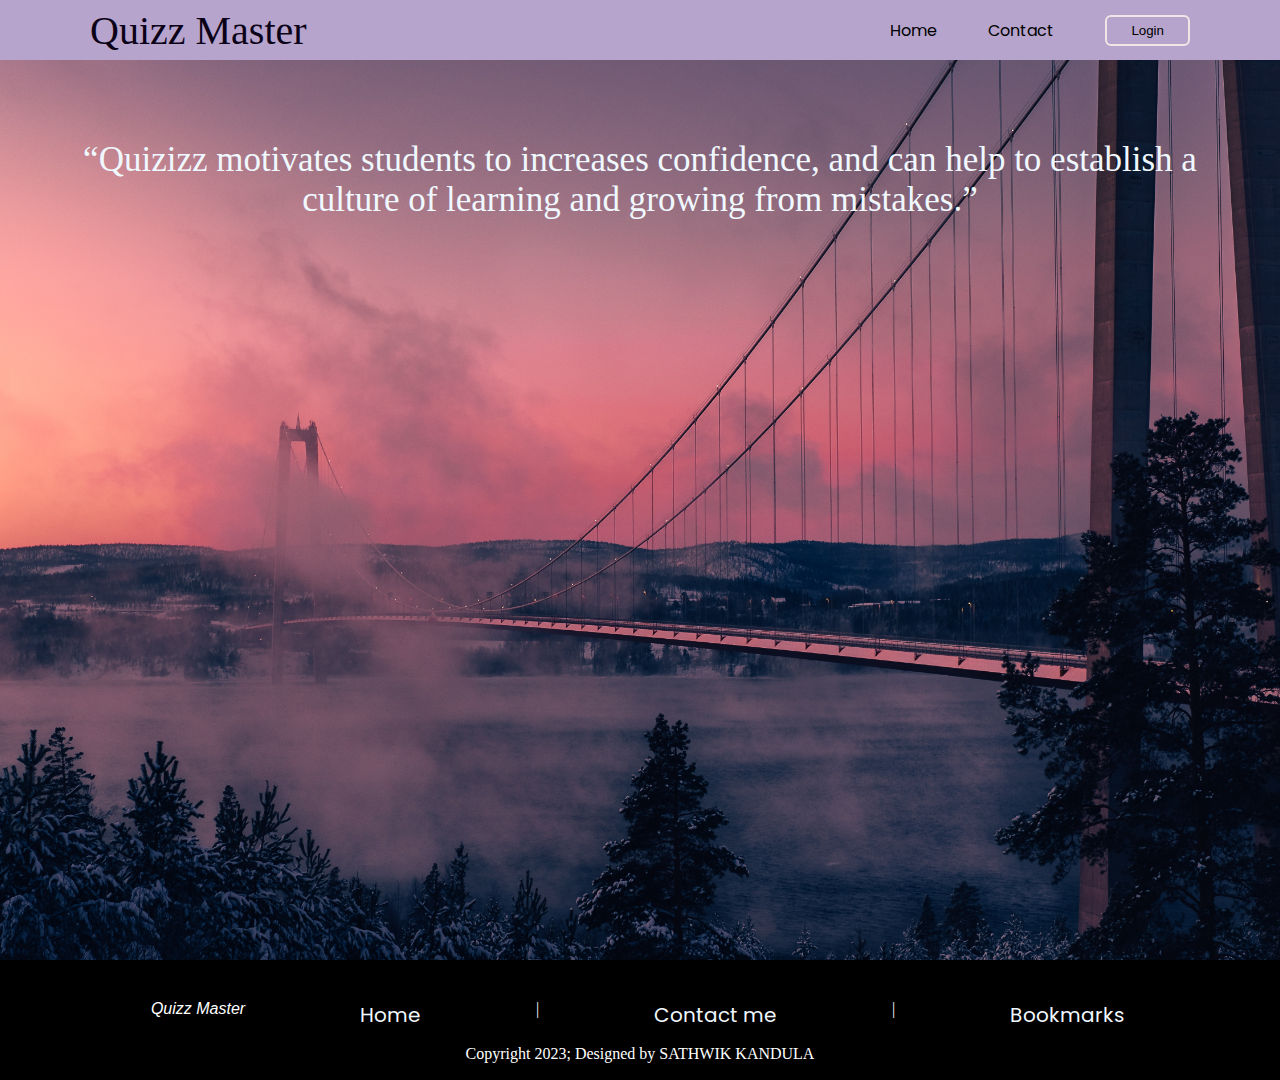
<file: index.html>
<!DOCTYPE html>

<html lang="en">
    <head>
        <meta charset="UTF-8">
        <meta http-equiv="X-UA-Compatible" content="IE=edge"/>
        <meta name="viewport" content="width=device-width, initial-scale=1.0">
        <title>Login-page</title>
        <link rel="stylesheet" href="style.css"/>
        <link rel="stylesheet" href="https://cdnjs.cloudflare.com/ajax/libs/font-awesome/6.4.2/css/all.min.css" integrity="sha512-z3gLpd7yknf1YoNbCzqRKc4qyor8gaKU1qmn+CShxbuBusANI9QpRohGBreCFkKxLhei6S9CQXFEbbKuqLg0DA==" crossorigin="anonymous" referrerpolicy="no-referrer" />
        <link rel="stylesheet" href="https://unicons.iconscout.com/release/v4.0.0/css/line.css" /> 
</head>
<body>
    <header class="header">
        <div class="navbar">
            <div class="logo">
                <a href="#" class="titlelogo">Quizz Master</a>
            </div>
            <div class="bars">
                <a href="#" class="nav_link">Home</a>
                <a href="Contact.html" class="nav_link">Contact</a>
                <button class="button" id="form-open">Login</button>
            </div>
        </div>
    </header> 
  
    <!-- Home -->
    <section class="home">
        <div class="data"><p>“Quizizz motivates students to increases confidence, and can help to establish a culture of learning and growing from mistakes.”</p></div>
        <div class="form_Container">
            <i class="uil uil-times form_Close"></i>
            <!-- Login Form -->
            <div class="form login_form">
                <form action="home.html" method="get">
                    <h2>Login</h2>

                    <div class="input_box">
                        <input type="email" placeholder="Enter your email" required />
                        <i class="uil uil-envelope-alt email"></i>
                    </div>
                    <div class="input_box">
                        <input type="password" placeholder="Enter your password" required />
                        <i class="uil uil-lock password"></i>
                        <i class="uil uil-eye-slash pw_hide"></i>
                    </div>

                    <div class="option_filed">
                        <span class="checkbox">
                            <input type="checkbox" id="check /">
                            <label form="check">Remember me</label>
                        </span>
                        <a href="#" class="forgot_pw">Forgot password?</a>
                    </div>

                    <button class="button">Login Now</button>

                    <div class="loin_signup">Don't have an account? <a href="#" id="signup">Signin</a></div>
                </form>
            </div>

            <!-- Signup Form -->
            <div class="form signup_form">
                <form action="home.html" method="get">
                    <h2>Signin</h2>

                    <div class="input_box">
                        <input type="email" placeholder="Enter your email" required/>
                        <i class="uil uil-envelope-alt email"></i>
                    </div>
                    <div class="input_box">
                        <input type="password" placeholder="Create your password" required/>
                        <i class="uil uil-lock password"></i>
                        <i class="uil uil-eye-slash pw_hide"></i>
                    </div>
                    <div class="input_box">
                        <input type="password" placeholder="Confirm password" required />
                        <i class="uil uil-lock password"></i>
                        <i class="uil uil-eye-slash pw_hide"></i>
                    </div>
                    <button class="button">Create Account</button>

                    <div class="login_signup">Have an account already? <a href="#" id="login">Login</a></div>
                </form>
            </div>
        </div>
    </section>
    <footer>
        <div class="footer">
            <div class="footer-first">
                <div class="title">Quizz Master</div>
            </div>
            <div class="footer-second">
                <ul>
                    <li><a href="index.html">Home</a></li>
                </ul>
            </div>
            <div> | </div>
            <div class="footer-third fdata">
                <ul>
                    <li><a href="contact.html">Contact me</a></li>
                </ul>
            </div>
            <div> | </div>
            <div class="footer-fourth fdata">
                <ul>
                    <li><a href="index.html">Bookmarks</a></li>
                </ul>
            </div>
        </div>
            <div class="copyright">
                <p>Copyright <i class="fa-solid fa-copyright"></i>2023; Designed by SATHWIK KANDULA</p>
            </div>

        </div>
    </footer>
    <script src="script.js"></script>
</body>
</html>
</file>
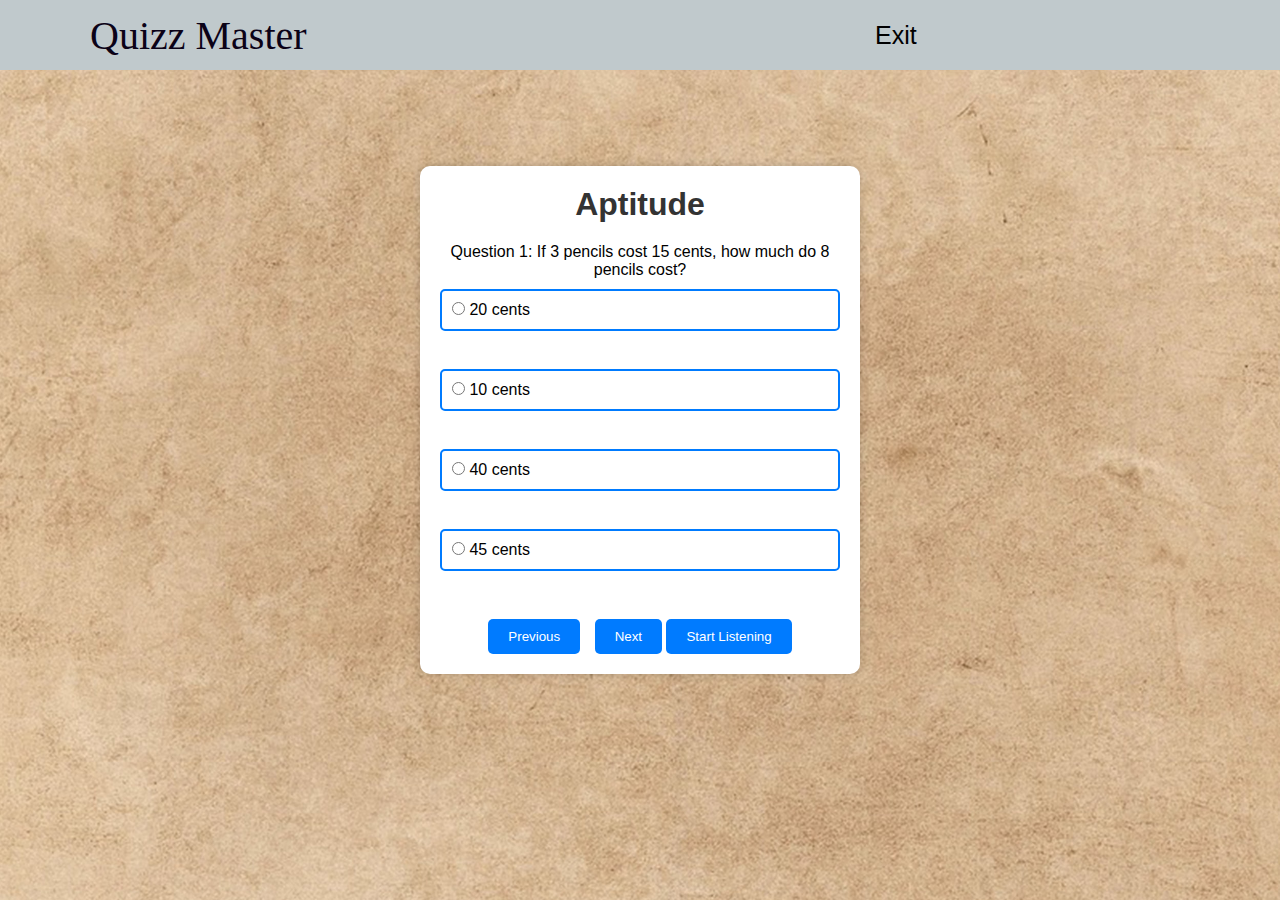
<file: ap.html>
<!DOCTYPE html>
<html lang="en">
<head>
    <meta charset="UTF-8">
    <meta name="viewport" content="width=device-width, initial-scale=1.0">
    <link rel="stylesheet" href="https://cdnjs.cloudflare.com/ajax/libs/font-awesome/6.4.2/css/all.min.css" integrity="sha512-z3gLpd7yknf1YoNbCzqRKc4qyor8gaKU1qmn+CShxbuBusANI9QpRohGBreCFkKxLhei6S9CQXFEbbKuqLg0DA==" crossorigin="anonymous" referrerpolicy="no-referrer" />
    <title>Online Quiz</title>
    <link rel="stylesheet" href="ap.css">
</head>
<body>
    <div class="Navbar">
        <div class="title"><a href="#" class="nav_logo">Quizz Master</a></div>
        <div class="data">
            <a href="home.html" class="nav_link">Exit</a>
        </div>
    </div>
    <div class="main">
        <div class="quiz-container">
            <h1>Aptitude</h1>
            <div id="question-container">
                <p id="question-text">Question 1:</p>
            
                <label for="answerA"><input type="radio" name="answer" value="A" id="answerA">A</label><br>
            
                <label for="answerB"><input type="radio" name="answer" value="B" id="answerB">B</label><br>
            
                <label for="answerC"><input type="radio" name="answer" value="C" id="answerC">C</label><br>
            
                <label for="answerD"><input type="radio" name="answer" value="D" id="answerD">D</label><br>
            </div>
            <button class="prev-button"onclick="audio1.play();">Previous</button>
            <button id="next-button"onclick="audio.play();">Next</button>
            <button id="startButton"onclick="audio2.play();">Start Listening</button>
        </div>
        <div class="result-container">
            <h2>Your Results</h2>
            <p id="score">Score: 0</p>
            <div class="exiting"><a class="exit" href="home.html">EXIT</a></div>
        </div>
    </div>
    <script type="text/javascript">
        const audio = new Audio();
        audio.src = "mouse-click.mp3";
        const audio1 = new Audio();
        audio1.src = "mouse-click.mp3";
        const audio2 = new Audio();
        audio2.src = "mouse-click.mp3";
    </script>

    <script src="ap.js"></script>
</body>
</html>
</file>
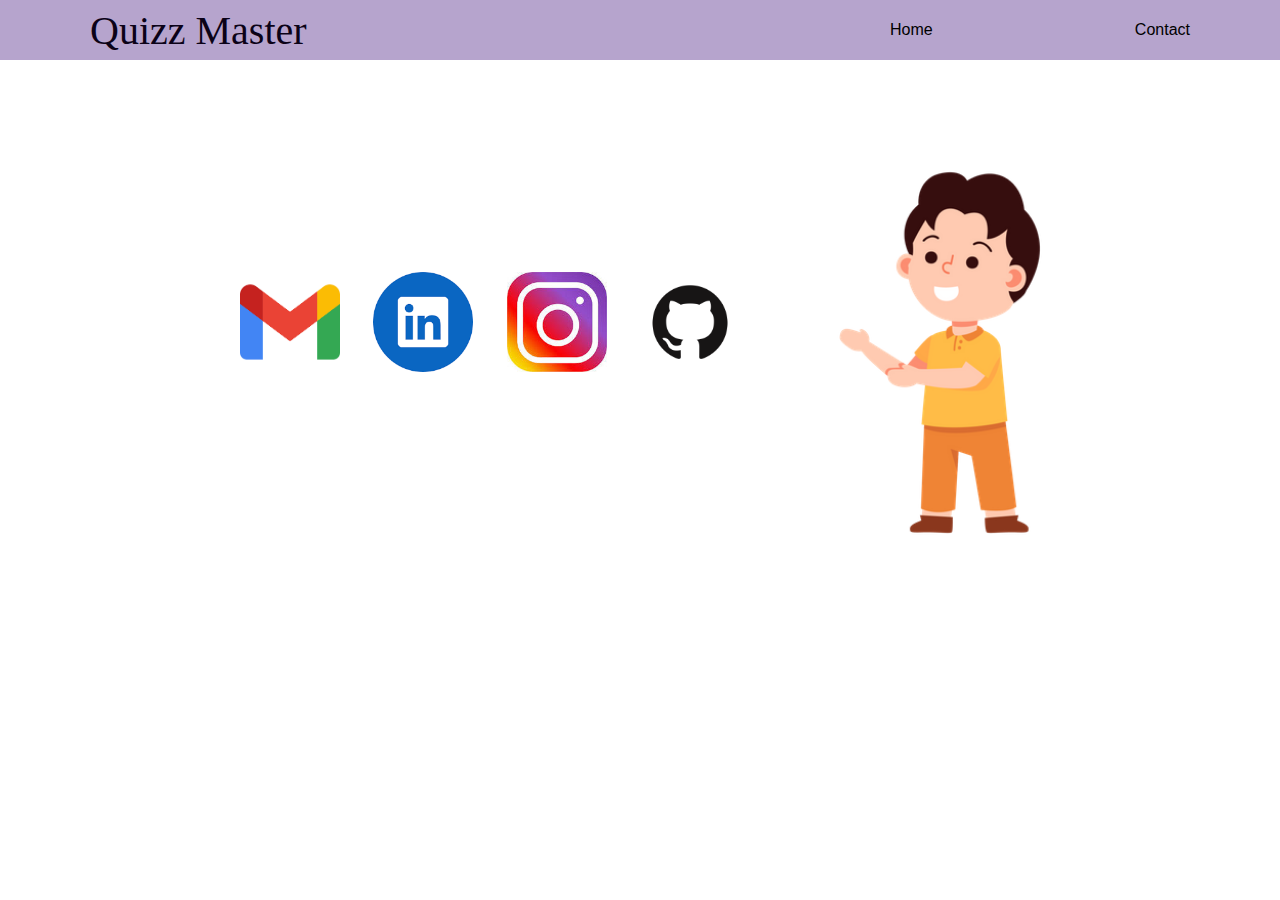
<file: Contact.html>
<!DOCTYPE html>
<html lang="en">
<head>
    <meta charset="UTF-8">
    <meta name="viewport" content="width=device-width, initial-scale=1.0">
    <link rel="stylesheet" href="Contact.css">
    <link rel="stylesheet" href="https://cdnjs.cloudflare.com/ajax/libs/font-awesome/6.4.2/css/all.min.css">
    
    <link rel="stylesheet" href="https://cdnjs.cloudflare.com/ajax/libs/font-awesome/6.4.2/css/all.min.css" integrity="sha512-z3gLpd7yknf1YoNbCzqRKc4qyor8gaKU1qmn+CShxbuBusANI9QpRohGBreCFkKxLhei6S9CQXFEbbKuqLg0DA==" crossorigin="anonymous" referrerpolicy="no-referrer" />
    <link rel="preconnect" href="https://fonts.googleapis.com">
<link rel="preconnect" href="https://fonts.gstatic.com" crossorigin>
<link href="https://fonts.googleapis.com/css2?family=Lato:ital,wght@1,300&family=Roboto:ital,wght@1,900&display=swap" rel="stylesheet">
    <title>Contact</title>
</head>
<body>
    <header class="header">
        <div class="navbar">
            <div class="logo">
                <a href="#" class="titlelogo">Quizz Master</a>
            </div>
            <div class="bars">
                <a href="index.html" class="nav_link">Home</a>
                <a href="#" class="nav_link">Contact</a>
            </div>
        </div>
    </header> 
    <div class="panel1">
        <div class="container">
              <div class="accounts">
                <a href="https://mail.google.com/mail/u/0/?tab=rm&ogbl#inbox"><img src="email.png" alt="Email" width="100px"></a>
                <a href="https://www.linkedin.com/in/sathwik-kandula-7ba547251/"><img src="linkedin.png" alt="linkedin" width="100px"></a>
                <a href="https://www.instagram.com/sathwik_kandula/"><img src="insta.jpg" alt="instagram" width="100px"></a>
                <a href="https://github.com/Sathwikkandulaa"><img src="GitHub.png" alt="gitlogo" width="100px"></a>
              </div>
        </div>
        <div class="panel2">
            
        </div>
    </div>
</body>
</html>
</file>
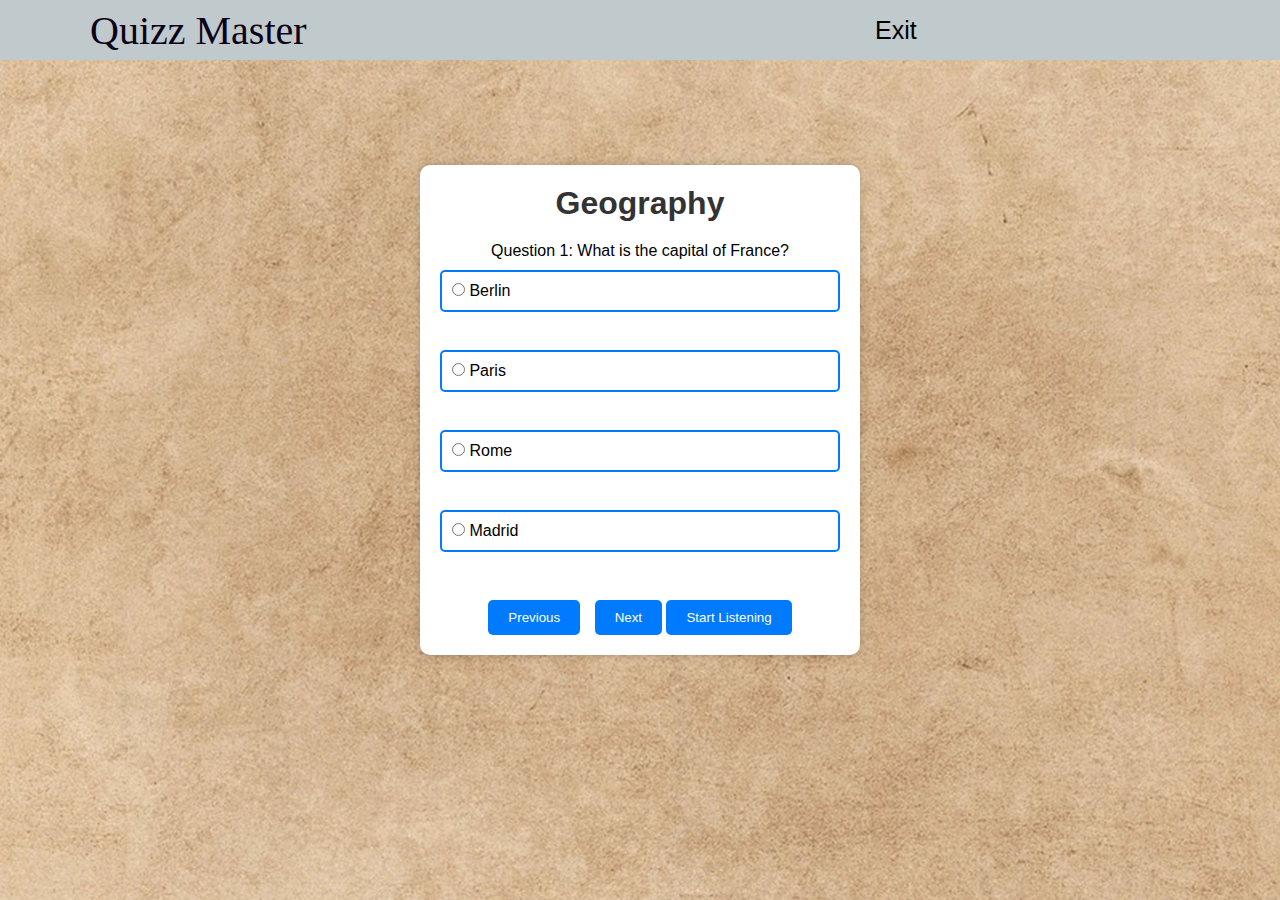
<file: geo.html>
<!DOCTYPE html>
<html lang="en">
<head>
    <meta charset="UTF-8">
    <meta name="viewport" content="width=device-width, initial-scale=1.0">
    <link rel="stylesheet" href="https://cdnjs.cloudflare.com/ajax/libs/font-awesome/6.4.2/css/all.min.css" integrity="sha512-z3gLpd7yknf1YoNbCzqRKc4qyor8gaKU1qmn+CShxbuBusANI9QpRohGBreCFkKxLhei6S9CQXFEbbKuqLg0DA==" crossorigin="anonymous" referrerpolicy="no-referrer" />
    <title>Online Quiz</title>
    <link rel="stylesheet" href="geo.css">
</head>
<body>
    <div class="Navbar">
        <div class="title"><a href="#" class="nav_logo">Quizz Master</a></div>
        <div class="data">
            <a href="home.html" class="nav_link">Exit</a>
        </div>
    </div>
    <div class="main">
        <div class="quiz-container">
            <h1>Geography</h1>
            <div id="question-container">
                <p id="question-text">Question 1:</p>
                <label for="answerA"><input type="radio" name="answer" value="A" id="answerA">A</label><br>
            
                <label for="answerB"><input type="radio" name="answer" value="B" id="answerB">B</label><br>
            
                <label for="answerC"><input type="radio" name="answer" value="C" id="answerC">C</label><br>
            
                <label for="answerD"><input type="radio" name="answer" value="D" id="answerD">D</label><br>
            </div>
            <button class="prev-button"onclick="audio1.play();">Previous</button> 
            <button id="next-button" onclick="audio.play();">Next</button>
            <button id="startButton"onclick="audio2.play();">Start Listening</button>

        </div>
        <div class="result-container">
            <h2>Your Results</h2>
            <p id="score">Score: 0</p>
            <div class="exiting"><a class="exit" href="home.html">EXIT</a></div>
        </div>
    </div>
    <script type="text/javascript">
        const audio = new Audio();
        audio.src = "mouse-click.mp3";
        const audio1 = new Audio();
        audio1.src = "mouse-click.mp3";
        const audio2 = new Audio();
        audio2.src = "mouse-click.mp3";
    </script>
    <script src="geo.js"></script>

</body>
</html>
</file>
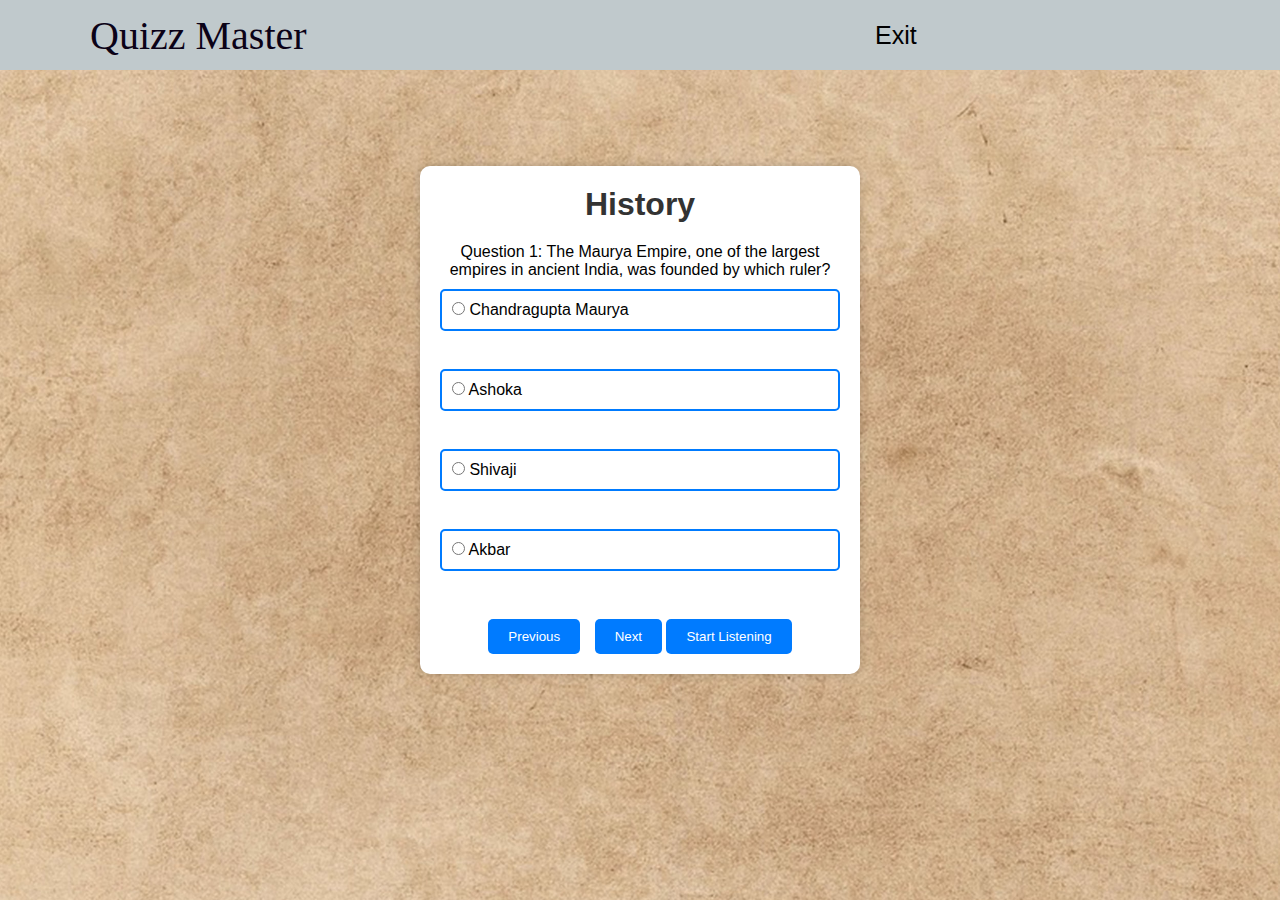
<file: h.html>
<!DOCTYPE html>
<html lang="en">
<head>
    <meta charset="UTF-8">
    <meta name="viewport" content="width=device-width, initial-scale=1.0">
    <link rel="stylesheet" href="https://cdnjs.cloudflare.com/ajax/libs/font-awesome/6.4.2/css/all.min.css" integrity="sha512-z3gLpd7yknf1YoNbCzqRKc4qyor8gaKU1qmn+CShxbuBusANI9QpRohGBreCFkKxLhei6S9CQXFEbbKuqLg0DA==" crossorigin="anonymous" referrerpolicy="no-referrer" />
    <title>Online Quiz</title>
    <link rel="stylesheet" href="h.css">
</head>
<body>
    <div class="Navbar">
        <div class="title"><a href="#" class="nav_logo">Quizz Master</a></div>
        <div class="data">
            <a href="home.html" class="nav_link">Exit</a>
        </div>
    </div>
    <div class="main">
        <div class="quiz-container">
            <h1>History</h1>
            <div id="question-container">
                <p id="question-text">Question 1:</p>
            
                <label for="answerA"><input type="radio" name="answer" value="A" id="answerA">A</label><br>
            
                <label for="answerB"><input type="radio" name="answer" value="B" id="answerB">B</label><br>
            
                <label for="answerC"><input type="radio" name="answer" value="C" id="answerC">C</label><br>
            
                <label for="answerD"><input type="radio" name="answer" value="D" id="answerD">D</label><br>
            </div>
            <button class="prev-button"onclick="audio1.play();">Previous</button> 
        
            <button id="next-button"onclick="audio.play();">Next</button>

            <button id="startButton"onclick="audio2.play();">Start Listening</button>
        </div>
        <div class="result-container">
            <h2>Your Results</h2>
            <p id="score">Score: 0</p>
            <div class="exiting"><a class="exit" href="home.html">EXIT</a></div>
        </div>
    </div>
    <script type="text/javascript">
        const audio = new Audio();
        audio.src = "mouse-click.mp3";
        const audio1 = new Audio();
        audio1.src = "mouse-click.mp3";
        const audio2 = new Audio();
        audio2.src = "mouse-click.mp3";


    </script>

    <script src="h.js"></script>
</body>
</html>
</file>
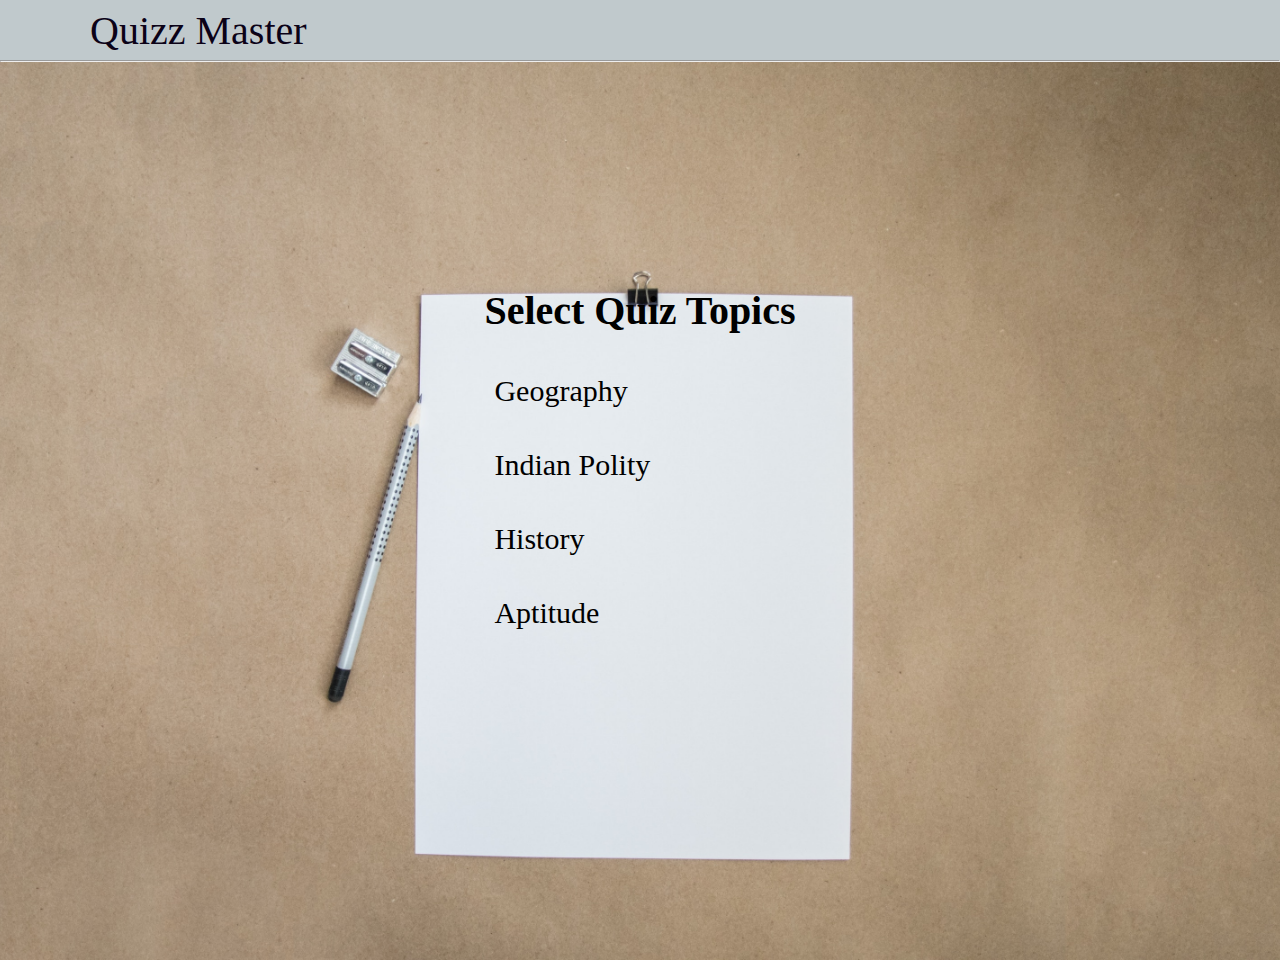
<file: home.html>
<!DOCTYPE html>
<html lang="en">
<head>
    <meta charset="UTF-8">
    <meta name="viewport" content="width=device-width, initial-scale=1.0">
    <link rel="stylesheet" href="https://cdnjs.cloudflare.com/ajax/libs/font-awesome/6.4.2/css/all.min.css" integrity="sha512-z3gLpd7yknf1YoNbCzqRKc4qyor8gaKU1qmn+CShxbuBusANI9QpRohGBreCFkKxLhei6S9CQXFEbbKuqLg0DA==" crossorigin="anonymous" referrerpolicy="no-referrer" />
    <title>Home-page</title>
    <link rel="stylesheet" href="home.css">
</head>
<body>
   
    
        <div class="Navbar">
            <div class="title"><a href="#" class="nav_logo">Quizz Master</a></div>
            <div class="data">
                         <div class="btn" onclick="logout()"><i class="fa-solid fa-arrow-right-from-bracket btn2"></i></div>
            </div>
        </div>
        <div class="main">
        <hr>
        <section class="home">
            <div class="panel">
                <div class="panel-title">
                    <h1>Select Quiz Topics</h1>
                </div>
                <div class="topics">
                    <a href="geo.html"><i class="fa-solid fa-arrow-right arr"></i>Geography</a>
                    <a href="ip.html"><i class="fa-solid fa-arrow-right arr"></i>Indian Polity</a>
                    <a href="h.html"><i class="fa-solid fa-arrow-right arr"></i>History</a>
                    <a href="ap.html"><i class="fa-solid fa-arrow-right arr"></i>Aptitude</a>
                </div>
            </div>
        </section>
    </div>
    <script src="home.js"></script>
</body>
</html>
</file>
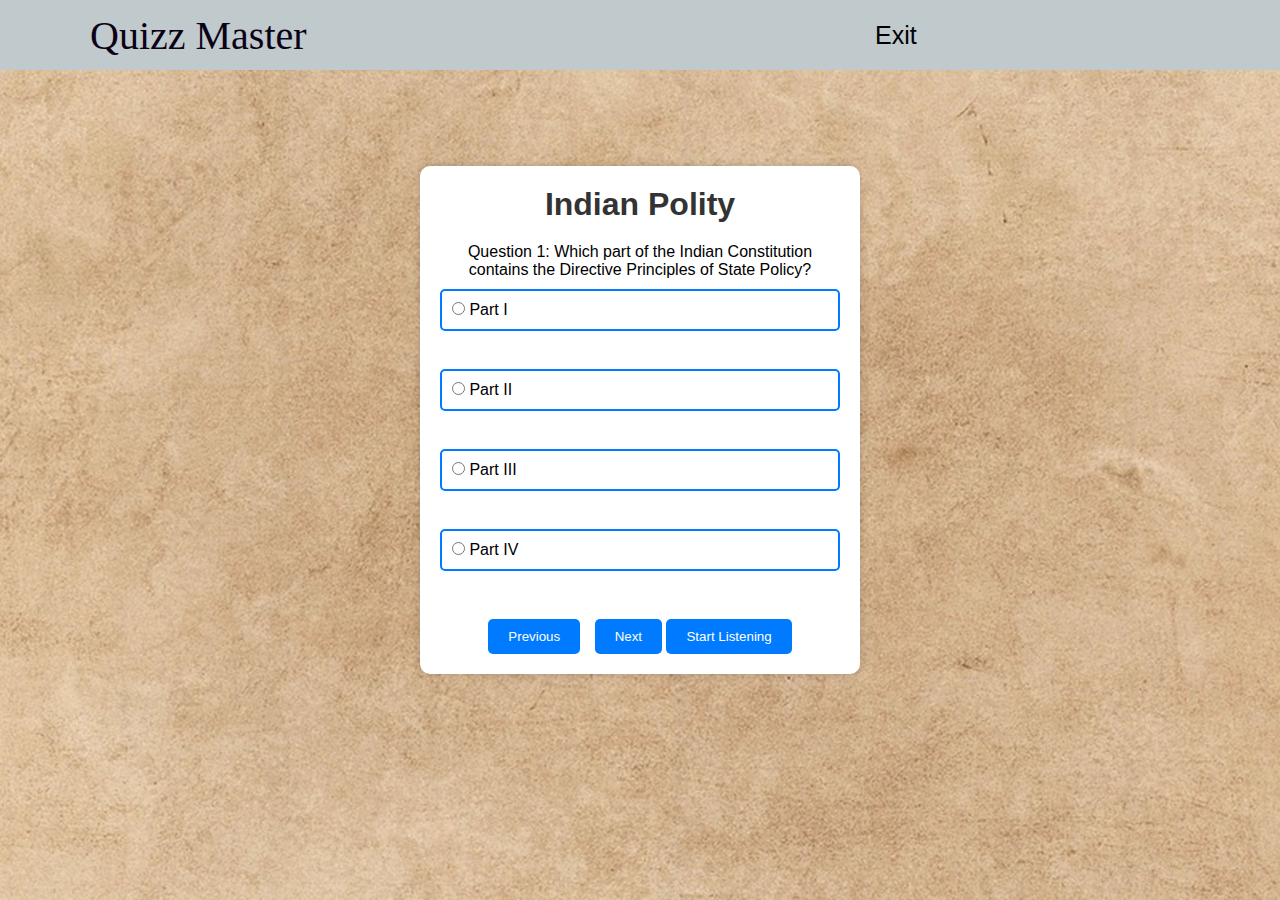
<file: ip.html>
<!DOCTYPE html>
<html lang="en">
<head>
    <meta charset="UTF-8">
    <meta name="viewport" content="width=device-width, initial-scale=1.0">
    <link rel="stylesheet" href="https://cdnjs.cloudflare.com/ajax/libs/font-awesome/6.4.2/css/all.min.css" integrity="sha512-z3gLpd7yknf1YoNbCzqRKc4qyor8gaKU1qmn+CShxbuBusANI9QpRohGBreCFkKxLhei6S9CQXFEbbKuqLg0DA==" crossorigin="anonymous" referrerpolicy="no-referrer" />
    <title>Online Quiz</title>
    <link rel="stylesheet" href="ip.css">
</head>
<body>
    <div class="Navbar">
        <div class="title"><a href="#" class="nav_logo">Quizz Master</a></div>
        <div class="data">
            <a href="home.html" class="nav_link">Exit</a>
        </div>
    </div>
    <div class="main">
        <div class="quiz-container">
            <h1>Indian Polity</h1>
            <div id="question-container">
                <p id="question-text">Question 1:</p>
                
                <label for="answerA"><input type="radio" name="answer" value="A" id="answerA">A</label><br>
                
                <label for="answerB"><input type="radio" name="answer" value="B" id="answerB">B</label><br>
                
                <label for="answerC"><input type="radio" name="answer" value="C" id="answerC">C</label><br>
                
                <label for="answerD"><input type="radio" name="answer" value="D" id="answerD">D</label><br>
            </div>
            <button class="prev-button"onclick="audio1.play();">Previous</button> 
            <button id="next-button"onclick="audio.play();">Next</button>
            <button id="startButton"onclick="audio2.play();">Start Listening</button>
        </div>
        <div class="result-container">
            <h2>Your Results</h2>
            <p id="score">Score: 0</p>
            <div class="exiting"><a class="exit" href="home.html">EXIT</a></div>
        </div>
    </div>
    <script type="text/javascript">
        const audio = new Audio();
        audio.src = "mouse-click.mp3";
        const audio1 = new Audio();
        audio1.src = "mouse-click.mp3";
        const audio2 = new Audio();
        audio2.src = "mouse-click.mp3";

    </script>

    <script src="ip.js"></script>
</body>
</html>
</file>
<file: style.css>
/* Import Google font - Poopins */
@import url("https://fonts.googleapis.com/css2?family=Poppins:wght@200;300;400;500;600;700&dispaly=swap");
* {
    margin: 0;
    padding: 0;
    box-sizing: border-box;
}
a {
    text-decoration: none;
    font-family: "Poppins", sans-serif;
}
.nav{
    width: 100%;
    margin: 0 auto;
    display: flex;
    align-items: center;
    justify-content: space-between;
    font-family: "Poppins", sans-serif;
}
.nav,
.nav_item {
    display: flex;
    height: 100%;
    align-items: center;
    justify-self: space-between;
}
.nav_logo,
.nav_link,
.button {
    color: #fff;
}
.nav_logo {
    font-size: 25px;
    font-style: oblique;
}
.nav_item {
    column-gap: 15px;
    margin-left: 40px;
}
.nav_link:hover {
    color: #d9d9d9;
}
.button{
    padding: 6px 24px;
    color: #000000;
    border: 2px solid #f2e5e5;
    background: transparent;
    border-radius: 6px;
    cursor: pointer;
}
.button:active {
    transform: scale(0.98);
}

/* Home */
.home {
    position: relative;
    height: 100vh;
    width: 100%;
    background-image: url("BB.jpg");
    background-size: cover;
    background-position: center;
}
.home::before{
    content: '';
    position: absolute;
    height: 100%;
    width: 100%;
    background-color: rgba(0, 0, 0, 0.6);
    z-index: 100;
    opacity: 0;
    pointer-events: none;
    transition: all 0.5s ease-out;
}
.home.show::before {
    opacity: 1;
    pointer-events: auto;
}

/* Form */
.form_Container {
    position: fixed;
    max-width: 320px;
    width: 100%;
    top: 50%;
    left: 50%;
    transform: translate(-50%, -50%) scale(1.2);
    z-index: 101;
    background: #fff;
    padding: 25px;
    border-radius: 12px;
    box-shadow: rgba(0, 0, 0, 0.1);
    opacity: 0;
    pointer-events: none;
    transition: all 0.4s ease-out;
}
.home.show .form_Container{
    opacity: 1;
    pointer-events: auto;
    transform: translate(-50%, -50%) scale(1);
}
.signup_form {
    display: none;
}
.form_Container.active .signup_form {
    display: block;
}
.form_Container.active .login_form {
    display: none;
}
.form_Close {
    position: absolute;
    top: 10px;
    right: 20px;
    color: #0b0217;
    font-size: 22px;
    opacity: 0.7;
    cursor: pointer;
}
.form_Container h2 {
    font-size: 22px;
    color: #0b0217;
    text-align: center;
    font-family: 'Times New Roman', Times, serif;
}
.input_box {
    position: relative;
    margin-top: 30px;
    width: 100%;
    height: 40px;
}
.input_box input {
    height: 100%;
    width: 100%;
    border: none;
    outline: none;
    padding: 0 30px;
    color: #333;
    transition: all 0.2s ease;
    border-bottom: 1.5px solid #aaaaaa;
}
.input_box input:focus {
    border-color: #7d2ae8;
}
.input_box i {
    position: absolute;
    top: 50%;
    transform: translateY(-50%);
    font-size: 20px;
}
.input_box i.email,
.input_box i.password {
    left: 0;
    color: #707070;
}
.input_box input:focus ~ i.email,
.input_box input:focus ~ i.password {
    color: #7d2ae8;
}
.input_box i.pw_hide {
    right: 0;
    font-size: 18px;
    cursor: pointer;
}
.option_field {
    margin-top: 14px;
    display: flex;
    align-items: center;
    justify-content: space-between;
}
.form_Container a{
    color: #7d2ae8;
    font-size: 12px;
}
.form_Container a:hover {
    text-decoration: underline;
}
.checkbox {
    display: flex;
    column-gap: 8px;
    white-space: nowrap;
}
.checkbox input {
    accent-color: #7d2ae8;
}
.checkbox label {
    font-size: 12px;
    cursor: pointer;
    user-select: none;
    color: #0b0217;
}
.form_Container .button {
    background: #7d2ae8;
    margin-top: 30px;
    width: 100%;
    padding: 10px 0;
    border-radius: 10px;
}
.login_signup {
    font-size: 12px;
    text-align: center;
    margin-top: 15px;

}
.navbar{
    background-color: #b6a4cd;
    display: flex;
    height: 60px;
    align-items: center;
    justify-content: space-between;
}
.bars a{
    color: black;
}
.titlelogo{
    margin-left: 90px;
    color: #0b0217;
    font-size: 40px;
    font-family: 'Times New Roman';
}
.bars{
    width: 300px;
    margin-right: 90px;
    display: flex;
    align-items: center;
    justify-content: space-between;
}
footer {
    color: #fff;
    padding: 40px;
    height: 120px;
    background-color: #000000;
}
.footer {
    display: flex;
    justify-content: space-evenly;
 
}
.title {
    font-style: oblique;
}
.footer-first {
    font-family: Arial, Helvetica, sans-serif;
}
.footer ul {
    list-style: none;
}
.footer ul a{
    font-size: 20px;
    text-decoration: none;
    color: aliceblue;
    margin: 4px;
}
.copyright{
    margin-top: 15px;
    text-align: center;
}
.data{
    padding: 80px;
    text-align: center;
    font-size: 35px;
    color: aliceblue;
    font-family: Georgia, 'Times New Roman', Times, serif;
}
</file>
<file: ap.css>
* {
    margin: 0;
    padding: 0;
  }
  .Navbar {
    display:flex;
    align-items: center;
    justify-content: space-between;
    height: 70px;
    background-color: #C0C9CC;
  }
  .nav_logo {
    margin-left: 90px;
    color: #0b0217;
    font-size: 40px;
    font-family: 'Times New Roman';;
    text-decoration: none;
  }
  .data {
    width: 400px;
    display:flex;
    align-items: center;
    justify-content: space-between;
    padding-right: 5px;
  }
  .nav_link{
    color: rgb(0, 0, 0);
    text-decoration: none;
    font-size: 25px;
  }
  body {
    font-family: Arial, sans-serif;
    background-color: #f0f0f0;
    margin: 0;
    padding: 0;
    background-image: url("quizbg.jpg");
    background-size: cover;
    background-repeat: fixed;
    background-position: fixed;
    height: 100vh;
  }
  
  .quiz-container {
    background-color: #fff;
    border-radius: 10px;
    box-shadow: 0 0 10px rgba(0, 0, 0, 0.2);
    width: 400px;
    margin: 20px auto;
    padding: 20px;
    text-align: center;
  }
  
  h1 {
    color: #333;
  }
  
  #question-container {
    margin-top: 20px;
  }
  
  label {
    display: block;
    margin: 10px 0;
    padding: 10px;
    border: 2px solid #007bff;
    border-radius: 5px;
    cursor: pointer;
    transition: background-color 0.3s ease;
    text-align: left;
  }
  
  label:hover {
    background-color: #007bff;
    color: #fff;
  }
  
  button {
    background-color: #007bff;
    border: none;
    color: #fff;
    padding: 10px 20px;
    border-radius: 5px;
    cursor: pointer;
    margin-top: 20px;
  }
  
  .result-container {
    background-color: #fff;
    border-radius: 10px;
    box-shadow: 0 0 10px rgba(0, 0, 0, 0.2);
    width: 400px;
    margin: 20px auto;
    padding: 20px;
    text-align: center;
    display: none;
  }
  
  h2 {
    color: #333;
  }
  .prev-button {
    background-color: #007bff;
    margin-right: 10px; 
  }
  .disable{
    display: none;
  }
  .exit{
    color: #fff;
    text-decoration: none;
    background-color: #007bff;
    border-radius: 10px;
    padding: 10px;
    border: 1px solid rgb(0, 70, 131);
  }
  .exiting{
    margin-top: 70px;
  }
  .main{
    height: 700px;
    display: flex;
    align-items: center;
    justify-content: center;
  }
</file>
<file: Contact.css>
* {
    margin: 0;
    padding: 0;
    box-sizing: border-box;
    font-family: "Poppins", sans-serif;
}
a {
    text-decoration: none;
}
.navbar{
    background-color: #b6a4cd;
    display: flex;
    height: 60px;
    align-items: center;
    justify-content: space-between;
}
.bars a{
    color: black;
}
.titlelogo{
    margin-left: 90px;
    color: #0b0217;
    font-size: 40px;
    font-family: 'Times New Roman';
    text-decoration: none;
}
.bars{
    width: 300px;
    margin-right: 90px;
    display: flex;
    align-items: center;
    justify-content: space-between;
}
.panel1{
    height: 33rem;
    display: flex;
    align-items: center;
    justify-content: center;
   
   }
   .container{
    display: flex;
    align-items: center;
    justify-content: center;
    height: 200px;
    width: 600px;
   }
   .accounts{
    display: flex;
    justify-content: space-between;
    width: 500px;
   }
   .panel2{
    margin-top: 300px;
    height: 44rem;
    width: 300px;
    background-image: url("Contactps.png");
    background-size: contain;
    background-repeat: no-repeat;
   }
</file>
<file: geo.css>
* {
  margin: 0;
  padding: 0;
}
.Navbar {
  display:flex;
  align-items: center;
  justify-content: space-between;
  height: 60px;
  background-color: #C0C9CC;
}
.nav_logo {
  margin-left: 90px;
  color: #0b0217;
  font-size: 40px;
  font-family: 'Times New Roman';;
  text-decoration: none;
}
.data {
  width: 400px;
  display:flex;
  align-items: center;
  justify-content: space-between;
  padding-right: 5px;
}
.nav_link{
 color: rgb(0, 0, 0);
  text-decoration: none;
  font-size: 25px;
}
body {
  font-family: Arial, sans-serif;
  background-color: #f0f0f0;
  margin: 0;
  padding: 0;
  background-image: url("quizbg.jpg");
  background-size: cover;
  background-repeat: fixed;
  background-position: fixed;
  height: 100vh;
}

.quiz-container {
  background-color: #fff;
  border-radius: 10px;
  box-shadow: 0 0 10px rgba(0, 0, 0, 0.2);
  width: 400px;
  margin: 20px auto;
  padding: 20px;
  text-align: center;
}

h1 {
  color: #333;
}

#question-container {
  margin-top: 20px;
}

label {
  display: block;
  margin: 10px 0;
  padding: 10px;
  border: 2px solid #007bff;
  border-radius: 5px;
  cursor: pointer;
  transition: background-color 0.3s ease;
  text-align: left;
}

label:hover {
  background-color: #007bff;
  color: #fff;
}

button {
  background-color: #007bff;
  border: none;
  color: #fff;
  padding: 10px 20px;
  border-radius: 5px;
  cursor: pointer;
  margin-top: 20px;
}

.result-container {
  height: 200px;
  background-color: #fff;
  border-radius: 10px;
  box-shadow: 0 0 10px rgba(0, 0, 0, 0.2);
  width: 400px;
  margin: 20px auto;
  padding: 20px;
  text-align: center;
  display: none;
}

h2 {
  color: #333;
}
.prev-button {
  background-color: #007bff;
  margin-right: 10px; 
}
.disable{
  display: none;
}
.exit{
  color: #fff;
  text-decoration: none;
  background-color: #007bff;
  border-radius: 10px;
  padding: 10px;
  border: 1px solid rgb(0, 70, 131);
}
.exiting{
  margin-top: 70px;
}
.main{
  height: 700px;
  display: flex;
  align-items: center;
  justify-content: center;
}
</file>
<file: h.css>
* {
    margin: 0;
    padding: 0;
  }
  .Navbar {
    display:flex;
    align-items: center;
    justify-content: space-between;
    height: 70px;
    background-color: #C0C9CC;
  }
  .nav_logo {
    margin-left: 90px;
    color: #0b0217;
    font-size: 40px;
    font-family: 'Times New Roman';;
    text-decoration: none;
  }
  .data {
    width: 400px;
    display:flex;
    align-items: center;
    justify-content: space-between;
    padding-right: 5px;
  }
  .nav_link{
   color: rgb(0, 0, 0);
    text-decoration: none;
    font-size: 25px;
  }
  body {
    font-family: Arial, sans-serif;
    background-color: #f0f0f0;
    margin: 0;
    padding: 0;
    background-image: url("quizbg.jpg");
    background-size: cover;
    background-repeat: fixed;
    background-position: fixed;
  
    height: 100vh;
  }
  
  .quiz-container {
    background-color: #fff;
    border-radius: 10px;
    box-shadow: 0 0 10px rgba(0, 0, 0, 0.2);
    width: 400px;
    margin: 20px auto;
    padding: 20px;
    text-align: center;
  }
  
  h1 {
    color: #333;
  }
  
  #question-container {
    margin-top: 20px;
  }
  
  label {
    display: block;
    margin: 10px 0;
    padding: 10px;
    border: 2px solid #007bff;
    border-radius: 5px;
    cursor: pointer;
    transition: background-color 0.3s ease;
    text-align: left;
  }
  
  label:hover {
    background-color: #007bff;
    color: #fff;
  }
  
  button {
    background-color: #007bff;
    border: none;
    color: #fff;
    padding: 10px 20px;
    border-radius: 5px;
    cursor: pointer;
    margin-top: 20px;
  }
  
  .result-container {
    background-color: #fff;
    border-radius: 10px;
    box-shadow: 0 0 10px rgba(0, 0, 0, 0.2);
    width: 400px;
    margin: 20px auto;
    padding: 20px;
    text-align: center;
    display: none;
  }
  
  h2 {
    color: #333;
  }
  .prev-button {
    background-color: #007bff;
    margin-right: 10px; 
  }
  .disable{
    display: none;
  }
  .exit{
    color: #fff;
    text-decoration: none;
    background-color: #007bff;
    border-radius: 10px;
    padding: 10px;
    border: 1px solid rgb(0, 70, 131);
  }
  .exiting{
    margin-top: 70px;
  }
  .main{
    height: 700px;
    display: flex;
    align-items: center;
    justify-content: center;
  }
</file>
<file: home.css>
* {
    margin: 0;
    padding: 0;
}
.Navbar {
    display:flex;
    align-items: center;
    justify-content: space-between;
    height: 60px;
    background-color: #C0C9CC;
}
.nav_logo {
    margin-left: 90px;
    font-size: 40px;
    font-family: 'Times New Roman';
    text-decoration: none;
    color: #0b0217;
}
.data {
    width: 400px;
    display:flex;
    align-items: center;
    justify-content: space-between;
    padding-right: 5px;
}
.btn{
    color: rgb(0, 0, 0);
    margin-right: 100px;
    font-size: 25px;
    width: 200px;
}
.nav_link{
    color: rgb(0, 0, 0);
    text-decoration: none;
    font-size: 25px;
}
.main {
    position: relative;
    height: 100vh;
    width: 100%;
    background-image: url("home.jpg");
    background-size: cover;
    background-position: center;
}
.home{
    height: 100%;
    display: flex;
    align-items: center;
    justify-content: center;
}
.panel{
    height: 50%;
}
.topics{
    height: 80%;
}
.topics a{
    color: black;
    text-decoration: none;
    margin-top: 40px;
    margin-bottom: 20px;
    font-size: 30px;
    display: flex;
    flex-wrap: wrap;
}
.panel-title{
    font-size: 20px;
}
.arr{
    margin-right: 10px;
}
.btn2{
    margin-left: 10px;
}
</file>
<file: ip.css>
* {
    margin: 0;
    padding: 0;
  }
  .Navbar {
    display:flex;
    align-items: center;
    justify-content: space-between;
    height: 70px;
    background-color: #C0C9CC;
  }
  .nav_logo {
    margin-left: 90px;
    color: #0b0217;
    font-size: 40px;
    font-family: 'Times New Roman';
    text-decoration: none;
  }
  .data {
    width: 400px;
    display:flex;
    align-items: center;
    justify-content: space-between;
    padding-right: 5px;
  }
  .nav_link{
   color: rgb(0, 0, 0);
    text-decoration: none;
    font-size: 25px;
  }
  body {
    font-family: Arial, sans-serif;
    background-color: #f0f0f0;
    margin: 0;
    padding: 0;
    background-image: url("quizbg.jpg");
    background-size: cover;
    background-repeat: fixed;
    background-position: fixed;
  
    height: 100vh;
  }
  
  .quiz-container {
    background-color: #fff;
    border-radius: 10px;
    box-shadow: 0 0 10px rgba(0, 0, 0, 0.2);
    width: 400px;
    margin: 20px auto;
    padding: 20px;
    text-align: center;
  }
  
  h1 {
    color: #333;
  }
  
  #question-container {
    margin-top: 20px;
  }
  
  label {
    display: block;
    margin: 10px 0;
    padding: 10px;
    border: 2px solid #007bff;
    border-radius: 5px;
    cursor: pointer;
    transition: background-color 0.3s ease;
    text-align: left;
  }
  
  label:hover {
    background-color: #007bff;
    color: #fff;
  }
  
  button {
    background-color: #007bff;
    border: none;
    color: #fff;
    padding: 10px 20px;
    border-radius: 5px;
    cursor: pointer;
    margin-top: 20px;
  }
  .result-container {
    background-color: #fff;
    border-radius: 10px;
    box-shadow: 0 0 10px rgba(0, 0, 0, 0.2);
    width: 400px;
    margin: 20px auto;
    padding: 20px;
    text-align: center;
    display: none;
  }
  
  h2 {
    color: #333;
  }
  .prev-button {
    background-color: #007bff;
    margin-right: 10px; 
  }
  .disable{
    display: none;
  }
  .exit{
    color: #fff;
    text-decoration: none;
    background-color: #007bff;
    border-radius: 10px;
    padding: 10px;
    border: 1px solid rgb(0, 70, 131);
  }
  .exiting{
    margin-top: 70px;
  }
  .main{
    height: 700px;
    display: flex;
    align-items: center;
    justify-content: center;
  }
</file>
